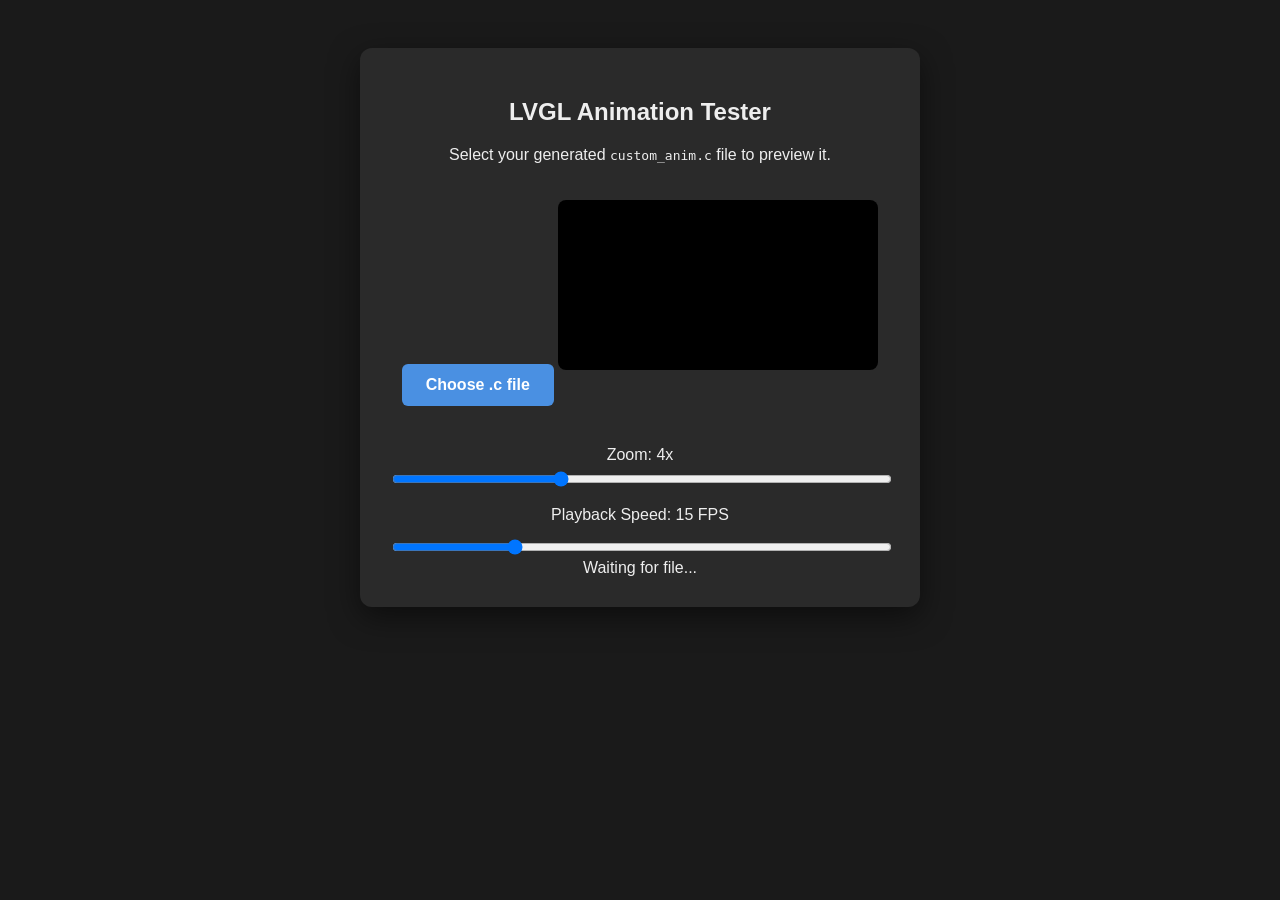
<file: animations/test_animation.html>
<!DOCTYPE html>
<html lang="en">

<head>
    <meta charset="UTF-8">
    <meta name="viewport" content="width=device-width, initial-scale=1.0">
    <title>ZMK LVGL Animation Tester</title>
    <style>
        body {
            font-family: -apple-system, BlinkMacSystemFont, "Segoe UI", Roboto, Helvetica, Arial, sans-serif;
            background-color: #1a1a1a;
            color: #eee;
            display: flex;
            flex-direction: column;
            align-items: center;
            padding: 40px;
        }

        .container {
            background: #2a2a2a;
            padding: 30px;
            border-radius: 12px;
            box-shadow: 0 10px 30px rgba(0, 0, 0, 0.5);
            text-align: center;
            max-width: 500px;
            width: 100%;
        }

        input[type="file"] {
            display: none;
        }

        .file-upload {
            background: #4a90e2;
            color: white;
            padding: 12px 24px;
            border-radius: 6px;
            cursor: pointer;
            font-weight: bold;
            display: inline-block;
            margin-bottom: 20px;
            transition: background 0.3s;
        }

        .file-upload:hover {
            background: #357abd;
        }

        .canvas-container {
            margin: 20px auto;
            background: #000;
            padding: 10px;
            border-radius: 8px;
            display: inline-block;
        }

        canvas {
            background: #000;
            /* OLED default background */
            display: block;
        }

        .controls {
            margin-top: 20px;
        }

        .controls label {
            display: block;
            margin-top: 15px;
            margin-bottom: 5px;
        }

        .slider {
            width: 100%;
        }

        .fps-slider {
            width: 100%;
            margin-top: 10px;
        }
    </style>
</head>

<body>

    <div class="container">
        <h2>LVGL Animation Tester</h2>
        <p>Select your generated <code>custom_anim.c</code> file to preview it.</p>

        <label class="file-upload">
            Choose .c file
            <input type="file" id="fileInput" accept=".c" />
        </label>

        <div class="canvas-container">
            <canvas id="animCanvas"></canvas>
        </div>

        <div class="controls">
            <label for="zoom">Zoom: <span id="zoomValue">4</span>x</label>
            <input type="range" id="zoom" class="slider" min="1" max="10" value="4">

            <label for="fps">Playback Speed: <span id="fpsValue">15</span> FPS</label>
            <input type="range" id="fps" class="slider fps-slider" min="1" max="60" value="15">
        </div>
        <div id="status">Waiting for file...</div>
    </div>

    <script>
        const fileInput = document.getElementById('fileInput');
        const canvas = document.getElementById('animCanvas');
        const ctx = canvas.getContext('2d');
        const status = document.getElementById('status');
        const fpsSlider = document.getElementById('fps');
        const fpsValue = document.getElementById('fpsValue');
        const zoomSlider = document.getElementById('zoom');
        const zoomValue = document.getElementById('zoomValue');

        let frames = [];
        let currentFrame = 0;
        let animationId = null;
        let lastDrawTime = 0;
        let fps = 15;
        let zoom = 4;
        let baseWidth = 0;
        let baseHeight = 0;

        zoomSlider.addEventListener('input', (e) => {
            zoom = parseInt(e.target.value);
            zoomValue.textContent = zoom;
            updateCanvasSize();
        });

        function updateCanvasSize() {
            if (baseWidth && baseHeight) {
                canvas.style.width = (baseWidth * zoom) + 'px';
                canvas.style.height = (baseHeight * zoom) + 'px';
            }
        }

        fpsSlider.addEventListener('input', (e) => {
            fps = parseInt(e.target.value);
            fpsValue.textContent = fps;
        });

        fileInput.addEventListener('change', (e) => {
            const file = e.target.files[0];
            if (!file) return;

            status.textContent = "Parsing file...";
            const reader = new FileReader();
            reader.onload = function (evt) {
                const content = evt.target.result;
                parseFile(content);
            };
            reader.readAsText(file);
        });

        function parseFile(text) {
            // Find structs to get dimensions
            const structRegex = /\.header\.w\s*=\s*(\d+),\s*\.header\.h\s*=\s*(\d+),/g;
            let match = structRegex.exec(text);

            if (!match) {
                status.textContent = "Error: Could not find image dimensions in the struct.";
                return;
            }

            const width = parseInt(match[1]);
            const height = parseInt(match[2]);

            baseWidth = width;
            baseHeight = height;
            canvas.width = width;
            canvas.height = height;
            updateCanvasSize();

            // Find data arrays
            const dataRegex = /_data\[\]\s*=\s*\{([^}]+)\}/g;
            frames = [];

            let dataMatch;
            while ((dataMatch = dataRegex.exec(text)) !== null) {
                const dataStr = dataMatch[1];
                // Extract hex values
                const hexValues = dataStr.match(/0x[0-9a-fA-F]{2}/g);
                if (hexValues && hexValues.length > 8) {
                    // First 8 bytes are palette (skip)
                    const pixelBytes = hexValues.slice(8).map(v => parseInt(v, 16));
                    frames.push(pixelBytes);
                }
            }

            if (frames.length === 0) {
                status.textContent = "Error: Could not find frame data.";
                return;
            }

            status.textContent = `Loaded ${frames.length} frames (${width}x${height})`;

            if (animationId) cancelAnimationFrame(animationId);
            currentFrame = 0;
            lastDrawTime = performance.now();
            playAnimation(width, height);
        }

        function playAnimation(width, height) {
            function draw(time) {
                animationId = requestAnimationFrame(draw);

                const frameDuration = 1000 / fps;
                if (time - lastDrawTime < frameDuration) return;
                lastDrawTime = time - (time - lastDrawTime) % frameDuration;

                renderFrame(frames[currentFrame], width, height);

                currentFrame = (currentFrame + 1) % frames.length;
            }
            animationId = requestAnimationFrame(draw);
        }

        function renderFrame(pixelBytes, width, height) {
            const imgData = ctx.createImageData(width, height);

            let byteIndex = 0;
            let bitIndex = 0;

            for (let y = 0; y < height; y++) {
                byteIndex = Math.floor((y * width) / 8);
                if (width % 8 !== 0) {
                    // If width is not a multiple of 8, each row still starts on a new byte boundary in LVGL
                    byteIndex = y * Math.ceil(width / 8);
                }

                bitIndex = 0;

                for (let x = 0; x < width; x++) {
                    const byte = pixelBytes[byteIndex];
                    const bit = (byte >> (7 - bitIndex)) & 1;

                    const pxIndex = (y * width + x) * 4;

                    // Color: 1 is white, 0 is black
                    const color = bit === 1 ? 255 : 0;

                    imgData.data[pxIndex] = color;     // R
                    imgData.data[pxIndex + 1] = color;   // G
                    imgData.data[pxIndex + 2] = color;   // B
                    imgData.data[pxIndex + 3] = 255;     // A

                    bitIndex++;
                    if (bitIndex === 8) {
                        bitIndex = 0;
                        byteIndex++;
                    }
                }
            }

            ctx.putImageData(imgData, 0, 0);
        }
    </script>

</body>

</html>
</file>
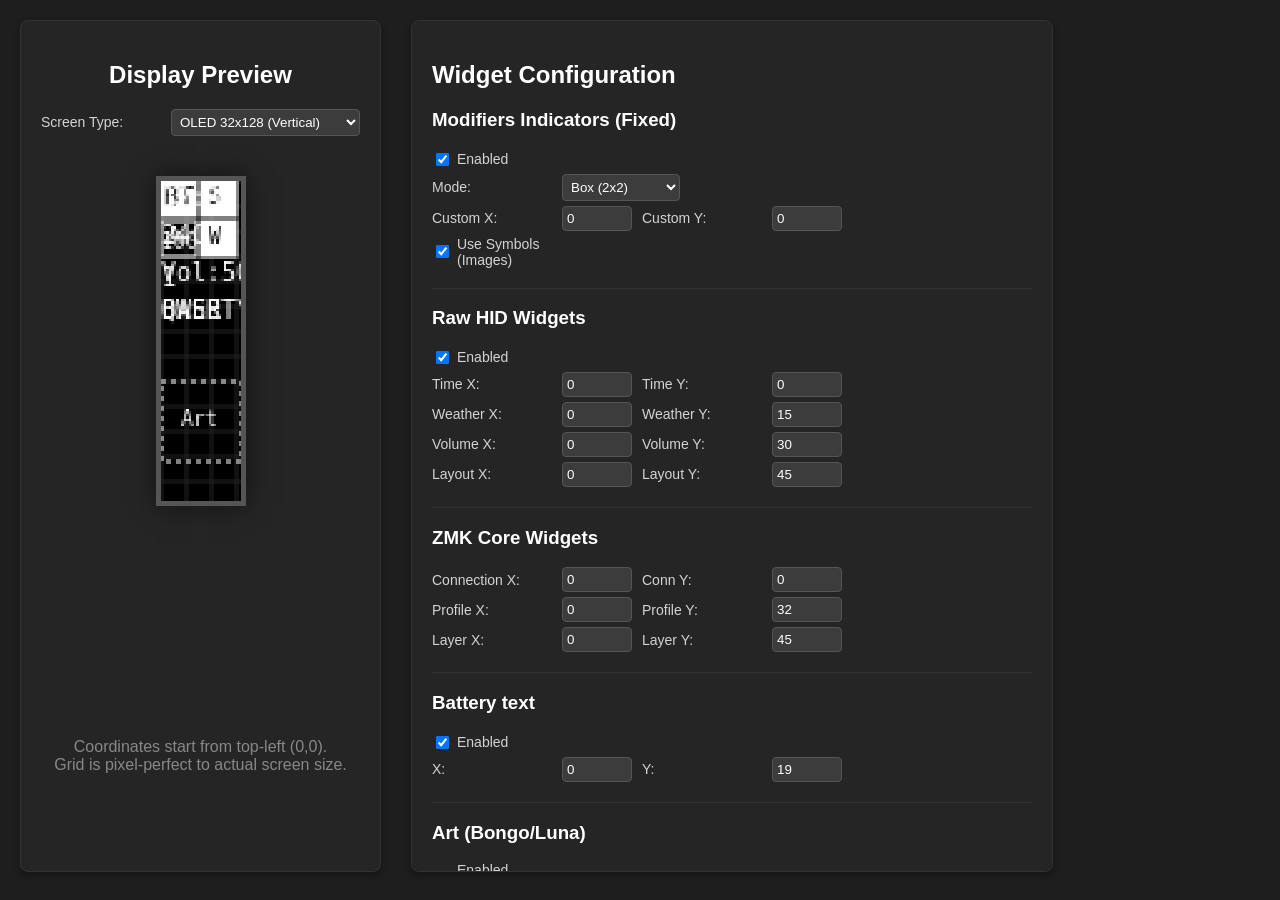
<file: boards/shields/nice_oled/preview/layout_test.html>
<!DOCTYPE html>
<html lang="en">
<head>
    <meta charset="UTF-8">
    <meta name="viewport" content="width=device-width, initial-scale=1.0">
    <title>ZMK nice_oled Layout Tester</title>
    <style>
        body {
            font-family: -apple-system, BlinkMacSystemFont, "Segoe UI", Roboto, Helvetica, Arial, sans-serif;
            background-color: #1e1e1e;
            color: #d4d4d4;
            margin: 0;
            padding: 20px;
            display: flex;
            gap: 30px;
        }
        h1, h2, h3 { color: #fff; }
        .panel {
            background: #252526;
            padding: 20px;
            border-radius: 8px;
            box-shadow: 0 4px 6px rgba(0,0,0,0.3);
            border: 1px solid #333;
        }
        .canvas-container {
            display: flex;
            flex-direction: column;
            align-items: center;
        }
        canvas {
            background-color: #000;
            border: 2px solid #555;
            box-shadow: 0 0 10px rgba(0,0,0,0.5);
            /* Scale up for better visibility */
            transform-origin: top center;
            transform: scale(2.5);
            margin-top: 20px;
            margin-bottom: 250px; /* Space for the scaled canvas */
            image-rendering: pixelated;
        }
        .controls {
            flex-grow: 1;
            max-width: 600px;
            overflow-y: auto;
            max-height: 90vh;
        }
        .control-group {
            margin-bottom: 15px;
            padding-bottom: 15px;
            border-bottom: 1px solid #333;
        }
        .control-row {
            display: flex;
            align-items: center;
            gap: 10px;
            margin-bottom: 5px;
        }
        label {
            width: 120px;
            font-size: 14px;
        }
        input[type="number"] {
            width: 60px;
            background: #3c3c3c;
            color: #fff;
            border: 1px solid #555;
            padding: 4px;
            border-radius: 4px;
        }
        select {
            background: #3c3c3c;
            color: #fff;
            border: 1px solid #555;
            padding: 4px;
            border-radius: 4px;
        }
        .checkbox-row {
            display: flex;
            align-items: center;
            gap: 5px;
            margin-bottom: 5px;
        }
        button {
            background: #007acc;
            color: white;
            border: none;
            padding: 8px 16px;
            border-radius: 4px;
            cursor: pointer;
        }
        button:hover { background: #0098ff; }
    </style>
</head>
<body>

<div class="panel canvas-container">
    <h2>Display Preview</h2>
    <div class="control-row" style="justify-content: center; margin-bottom: 20px;">
        <label for="screen-type">Screen Type:</label>
        <select id="screen-type">
            <option value="oled-vertical">OLED 32x128 (Vertical)</option>
            <option value="epaper-vertical">nice!view 68x160 (Vertical)</option>
            <option value="oled-horizontal">OLED 128x32 (Horizontal)</option>
        </select>
    </div>
    <canvas id="display-canvas" width="32" height="128"></canvas>
    <p style="margin-top: 180px; text-align: center; color: #888;">
        Coordinates start from top-left (0,0).<br>
        Grid is pixel-perfect to actual screen size.
    </p>
</div>

<div class="panel controls">
    <h2>Widget Configuration</h2>
    
    <div class="control-group">
        <h3>Modifiers Indicators (Fixed)</h3>
        <div class="checkbox-row">
            <input type="checkbox" id="mods-enabled" checked>
            <label for="mods-enabled">Enabled</label>
        </div>
        <div class="control-row">
            <label>Mode:</label>
            <select id="mods-mode">
                <option value="box">Box (2x2)</option>
                <option value="horizontal">Horizontal</option>
                <option value="vertical-left">Vertical Left</option>
                <option value="vertical-right">Vertical Right</option>
                <option value="vertical-center">Vertical Center</option>
            </select>
        </div>
        <div class="control-row">
            <label>Custom X:</label>
            <input type="number" id="mods-x" value="0">
            <label>Custom Y:</label>
            <input type="number" id="mods-y" value="0">
        </div>
        <div class="checkbox-row">
            <input type="checkbox" id="mods-symbol" checked>
            <label for="mods-symbol">Use Symbols (Images)</label>
        </div>
    </div>

    <div class="control-group">
        <h3>Raw HID Widgets</h3>
        <div class="checkbox-row">
            <input type="checkbox" id="hid-enabled" checked>
            <label for="hid-enabled">Enabled</label>
        </div>
        
        <div class="control-row">
            <label>Time X:</label>
            <input type="number" id="time-x" value="0">
            <label>Time Y:</label>
            <input type="number" id="time-y" value="0">
        </div>
        
        <div class="control-row">
            <label>Weather X:</label>
            <input type="number" id="weather-x" value="0">
            <label>Weather Y:</label>
            <input type="number" id="weather-y" value="15">
        </div>
        
        <div class="control-row">
            <label>Volume X:</label>
            <input type="number" id="volume-x" value="0">
            <label>Volume Y:</label>
            <input type="number" id="volume-y" value="30">
        </div>
        
        <div class="control-row">
            <label>Layout X:</label>
            <input type="number" id="layout-x" value="0">
            <label>Layout Y:</label>
            <input type="number" id="layout-y" value="45">
        </div>
    </div>

    <div class="control-group">
        <h3>ZMK Core Widgets</h3>
        <div class="control-row">
            <label>Connection X:</label>
            <input type="number" id="conn-x" value="0">
            <label>Conn Y:</label>
            <input type="number" id="conn-y" value="0">
        </div>
        <div class="control-row">
            <label>Profile X:</label>
            <input type="number" id="prof-x" value="0">
            <label>Profile Y:</label>
            <input type="number" id="prof-y" value="32">
        </div>
        <div class="control-row">
            <label>Layer X:</label>
            <input type="number" id="layer-x" value="0">
            <label>Layer Y:</label>
            <input type="number" id="layer-y" value="45">
        </div>
    </div>

    <div class="control-group">
        <h3>Battery text</h3>
        <div class="checkbox-row">
            <input type="checkbox" id="batt-enabled" checked>
            <label for="batt-enabled">Enabled</label>
        </div>
        <div class="control-row">
            <label>X:</label>
            <input type="number" id="batt-x" value="0">
            <label>Y:</label>
            <input type="number" id="batt-y" value="19">
        </div>
    </div>

    <div class="control-group">
        <h3>Art (Bongo/Luna)</h3>
        <div class="checkbox-row">
            <input type="checkbox" id="art-enabled" checked>
            <label for="art-enabled">Enabled (Placeholder)</label>
        </div>
        <div class="control-row">
            <label>X:</label>
            <input type="number" id="art-x" value="0">
            <label>Y:</label>
            <input type="number" id="art-y" value="80">
        </div>
    </div>

    <button id="reset-btn">Reset Defaults</button>
</div>

<script>
    const canvas = document.getElementById('display-canvas');
    const ctx = canvas.getContext('2d');
    
    const inputs = document.querySelectorAll('input, select');
    
    function drawGrid() {
        ctx.strokeStyle = '#222';
        ctx.lineWidth = 1;
        
        for (let x = 0; x <= canvas.width; x += 10) {
            ctx.beginPath();
            ctx.moveTo(x, 0);
            ctx.lineTo(x, canvas.height);
            ctx.stroke();
        }
        for (let y = 0; y <= canvas.height; y += 10) {
            ctx.beginPath();
            ctx.moveTo(0, y);
            ctx.lineTo(canvas.width, y);
            ctx.stroke();
        }
    }

    function drawModifiers() {
        if (!document.getElementById('mods-enabled').checked) return;
        
        const mode = document.getElementById('mods-mode').value;
        const useSymbol = document.getElementById('mods-symbol').checked;
        let baseX = parseInt(document.getElementById('mods-x').value);
        let baseY = parseInt(document.getElementById('mods-y').value);
        
        ctx.fillStyle = '#fff';
        ctx.font = '8px monospace';
        
        const size = useSymbol ? 14 : 12;
        const spacing = 2;
        const items = ['C', 'S', 'A', 'W'];
        
        // Auto alignments based on screen type if not using custom coords
        if (mode.startsWith('vertical')) {
            if (mode === 'vertical-right') baseX = canvas.width - size - 2;
            else if (mode === 'vertical-center') baseX = (canvas.width - size) / 2;
        }

        ctx.strokeStyle = '#fff';
        ctx.lineWidth = 1;

        for (let i = 0; i < 4; i++) {
            let cx = baseX;
            let cy = baseY;
            
            if (mode === 'box') {
                const offsets = [[0,0], [size+spacing, 0], [0, size+spacing], [size+spacing, size+spacing]];
                cx += offsets[i][0];
                cy += offsets[i][1];
            } else if (mode === 'horizontal') {
                cx += i * (size + spacing);
            } else {
                // vertical
                cy += i * (size + spacing);
            }
            
            // Draw box outline
            ctx.strokeRect(cx, cy, size, size);
            
            // Fill 2 of them to simulate active state
            if (i === 1 || i === 3) {
                ctx.fillRect(cx, cy, size, size);
                ctx.fillStyle = '#000';
            } else {
                ctx.fillStyle = '#fff';
            }
            
            ctx.fillText(items[i], cx + 3, cy + 9);
        }
    }

    function drawHID() {
        if (!document.getElementById('hid-enabled').checked) return;
        
        ctx.fillStyle = '#fff';
        ctx.font = '10px monospace';
        
        const tx = parseInt(document.getElementById('time-x').value);
        const ty = parseInt(document.getElementById('time-y').value);
        ctx.fillText("12:34", tx, ty + 10);
        
        const wx = parseInt(document.getElementById('weather-x').value);
        const wy = parseInt(document.getElementById('weather-y').value);
        ctx.fillText("24C", wx, wy + 10);
        
        const vx = parseInt(document.getElementById('volume-x').value);
        const vy = parseInt(document.getElementById('volume-y').value);
        ctx.fillText("Vol:50", vx, vy + 10);
        
        const lx = parseInt(document.getElementById('layout-x').value);
        const ly = parseInt(document.getElementById('layout-y').value);
        ctx.fillText("QWERTY", lx, ly + 10);
    }
    
    function drawBattery() {
        if (!document.getElementById('batt-enabled').checked) return;
        ctx.fillStyle = '#fff';
        ctx.font = '8px monospace';
        const bx = parseInt(document.getElementById('batt-x').value);
        const by = parseInt(document.getElementById('batt-y').value);
        ctx.fillText("100 80", bx, by + 8);
    }

    function drawArt() {
        if (!document.getElementById('art-enabled').checked) return;
        const ax = parseInt(document.getElementById('art-x').value);
        const ay = parseInt(document.getElementById('art-y').value);
        
        ctx.strokeStyle = '#fff';
        ctx.setLineDash([2, 2]);
        ctx.strokeRect(ax, ay, 32, 32);
        ctx.setLineDash([]);
        
        ctx.fillStyle = '#fff';
        ctx.font = '8px monospace';
        ctx.fillText("Art", ax + 8, ay + 18);
    }

    function drawZmkCore() {
        ctx.fillStyle = '#fff';
        ctx.font = '10px monospace';
        
        // Connection (BT / USB)
        const cx = parseInt(document.getElementById('conn-x').value);
        const cy = parseInt(document.getElementById('conn-y').value);
        // Draw a fake Bluetooth symbol box
        ctx.fillRect(cx, cy, 14, 14);
        ctx.fillStyle = '#000';
        ctx.fillText("BT", cx + 1, cy + 10);
        
        // Profile
        ctx.fillStyle = '#fff';
        const px = parseInt(document.getElementById('prof-x').value);
        const py = parseInt(document.getElementById('prof-y').value);
        ctx.fillText("1", px, py + 10);
        
        // Layer
        const lx = parseInt(document.getElementById('layer-x').value);
        const ly = parseInt(document.getElementById('layer-y').value);
        ctx.fillText("BASE", lx, ly + 10);
    }

    function render() {
        // Handle screen type changes
        const type = document.getElementById('screen-type').value;
        if (type === 'oled-vertical') {
            canvas.width = 32;
            canvas.height = 128;
        } else if (type === 'epaper-vertical') {
            canvas.width = 68;
            canvas.height = 160;
        } else {
            canvas.width = 128;
            canvas.height = 32;
        }

        // Clear canvas
        ctx.fillStyle = '#000';
        ctx.fillRect(0, 0, canvas.width, canvas.height);
        
        drawGrid();
        drawZmkCore();
        drawBattery();
        drawModifiers();
        drawHID();
        drawArt();
    }

    inputs.forEach(input => {
        input.addEventListener('input', render);
        input.addEventListener('change', render);
    });
    
    document.getElementById('reset-btn').addEventListener('click', () => {
        document.getElementById('screen-type').value = 'oled-vertical';
        document.getElementById('mods-mode').value = 'box';
        document.getElementById('mods-x').value = '0';
        document.getElementById('mods-y').value = '0';
        // reset others as needed
        render();
    });

    // Initial render
    render();
</script>

</body>
</html>
</file>
